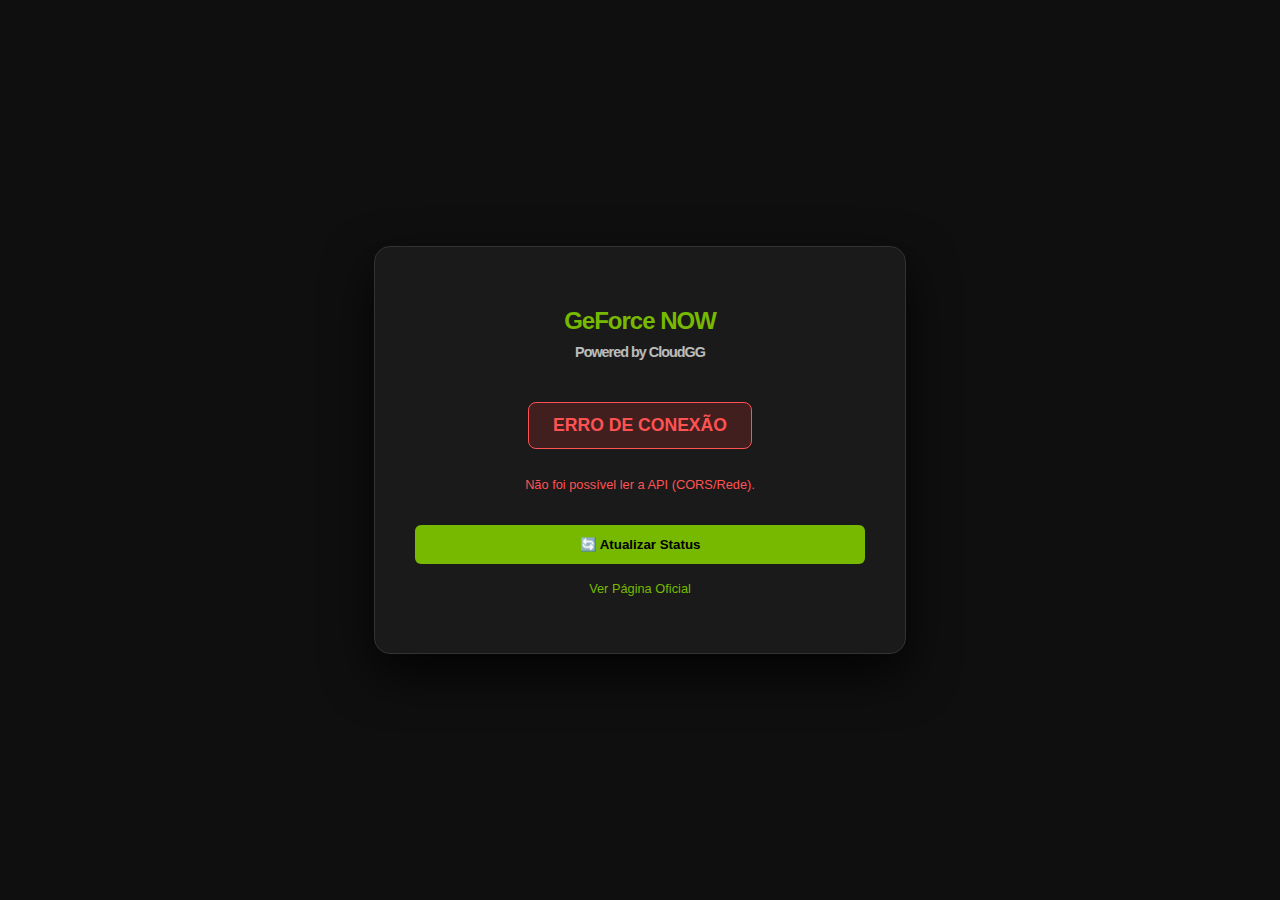
<file: index.html>
<!DOCTYPE html>
<html lang="pt-br">
<head>
    <meta charset="UTF-8">
    <meta name="viewport" content="width=device-width, initial-scale=1.0">
    <title>CloudGG Status Monitor</title>
    <style>
        body {
            font-family: 'Inter', -apple-system, BlinkMacSystemFont, sans-serif;
            background-color: #0f0f0f;
            color: #ffffff;
            display: flex;
            justify-content: center;
            align-items: center;
            min-height: 100vh;
            margin: 0;
        }
        .container {
            background-color: #1a1a1a;
            padding: 2.5rem;
            border-radius: 16px;
            box-shadow: 0 20px 50px rgba(0,0,0,0.8);
            width: 90%;
            max-width: 450px;
            text-align: center;
            border: 1px solid #333;
        }
        h2 {
            margin-bottom: 1.5rem;
            font-weight: 700;
            letter-spacing: -1px;
            color: #76b900;
        }
        .status-badge {
            display: inline-block;
            padding: 12px 24px;
            border-radius: 8px;
            font-weight: 800;
            font-size: 1.1rem;
            margin: 15px 0;
            transition: all 0.3s ease;
        }
        .up { 
            background-color: rgba(118, 185, 0, 0.2); 
            color: #76b900; 
            border: 1px solid #76b900;
        }
        .down { 
            background-color: rgba(229, 57, 53, 0.2); 
            color: #ff5252; 
            border: 1px solid #ff5252;
        }
        .loading { color: #888; font-style: italic; }
        
        .incident-box {
            text-align: left;
            background: #252525;
            padding: 15px;
            border-radius: 10px;
            margin-top: 25px;
            font-size: 0.85rem;
            border-left: 4px solid #76b900;
        }
        .incident-item { margin-bottom: 10px; }
        .incident-item strong { color: #ff9800; }

        button {
            background-color: #76b900;
            border: none;
            padding: 12px 25px;
            color: #000;
            font-weight: bold;
            border-radius: 6px;
            cursor: pointer;
            margin-top: 20px;
            width: 100%;
            transition: 0.2s;
        }
        button:hover { background-color: #5e9400; transform: translateY(-2px); }
        a { color: #76b900; text-decoration: none; font-size: 0.8rem; }
    </style>
</head>
<body>

<div class="container">
    <h2>GeForce NOW <br><span style="color:#fff; font-size: 0.9rem; opacity: 0.7;">Powered by CloudGG</span></h2>
    
    <div id="status-container">
        <p class="loading">Conectando à API da CloudGG...</p>
    </div>

    <div id="incident-list"></div>

    <button onclick="fetchStatus()">🔄 Atualizar Status</button>
    <p style="margin-top: 15px;"><a href="https://status.cloud.gg" target="_blank">Ver Página Oficial</a></p>
</div>

<script>
    async function fetchStatus() {
        const statusDiv = document.getElementById('status-container');
        const incidentDiv = document.getElementById('incident-list');
        
        statusDiv.innerHTML = '<p class="loading">Consultando servidores...</p>';
        
        // Proxy para evitar erro de CORS no Vercel/Navegador
        const proxy = "https://corsproxy.io/?";
        const apiUrl = "https://status.cloud.gg/summary.json";
        
        try {
            const response = await fetch(proxy + encodeURIComponent(apiUrl));
            if (!response.ok) throw new Error('Falha na rede');
            
            const data = await response.json();
            const statusGeral = data.page.status;

            // Renderiza Status Principal
            if (statusGeral === "UP") {
                statusDiv.innerHTML = `<div class="status-badge up">● SERVIDORES OPERACIONAIS</div>`;
            } else {
                statusDiv.innerHTML = `<div class="status-badge down">● INSTABILIDADE DETECTADA</div>`;
            }

            // Renderiza Incidentes ou Manutenções
            let htmlIncidentes = "";
            
            if (data.activeIncidents && data.activeIncidents.length > 0) {
                htmlIncidentes += '<div class="incident-box"><strong>⚠️ Incidentes Ativos:</strong><br>';
                data.activeIncidents.forEach(inc => {
                    htmlIncidentes += `<div class="incident-item">${inc.name} (${inc.impact})</div>`;
                });
                htmlIncidentes += '</div>';
            }

            if (data.activeMaintenances && data.activeMaintenances.length > 0) {
                htmlIncidentes += '<div class="incident-box" style="border-left-color: #2196f3;"><strong>🔧 Manutenção Programada:</strong><br>';
                data.activeMaintenances.forEach(maint => {
                    htmlIncidentes += `<div class="incident-item">${maint.name}</div>`;
                });
                htmlIncidentes += '</div>';
            }

            incidentDiv.innerHTML = htmlIncidentes || '<p style="color: #666; margin-top: 10px;">Sem problemas relatados.</p>';

        } catch (error) {
            statusDiv.innerHTML = `
                <div class="status-badge down">ERRO DE CONEXÃO</div>
                <p style="font-size: 0.8rem; color: #ff5252;">Não foi possível ler a API (CORS/Rede).</p>
            `;
            console.error('Erro:', error);
        }
    }

    // Executa ao carregar a página
    fetchStatus();
</script>

</body>
</html>
</file>
